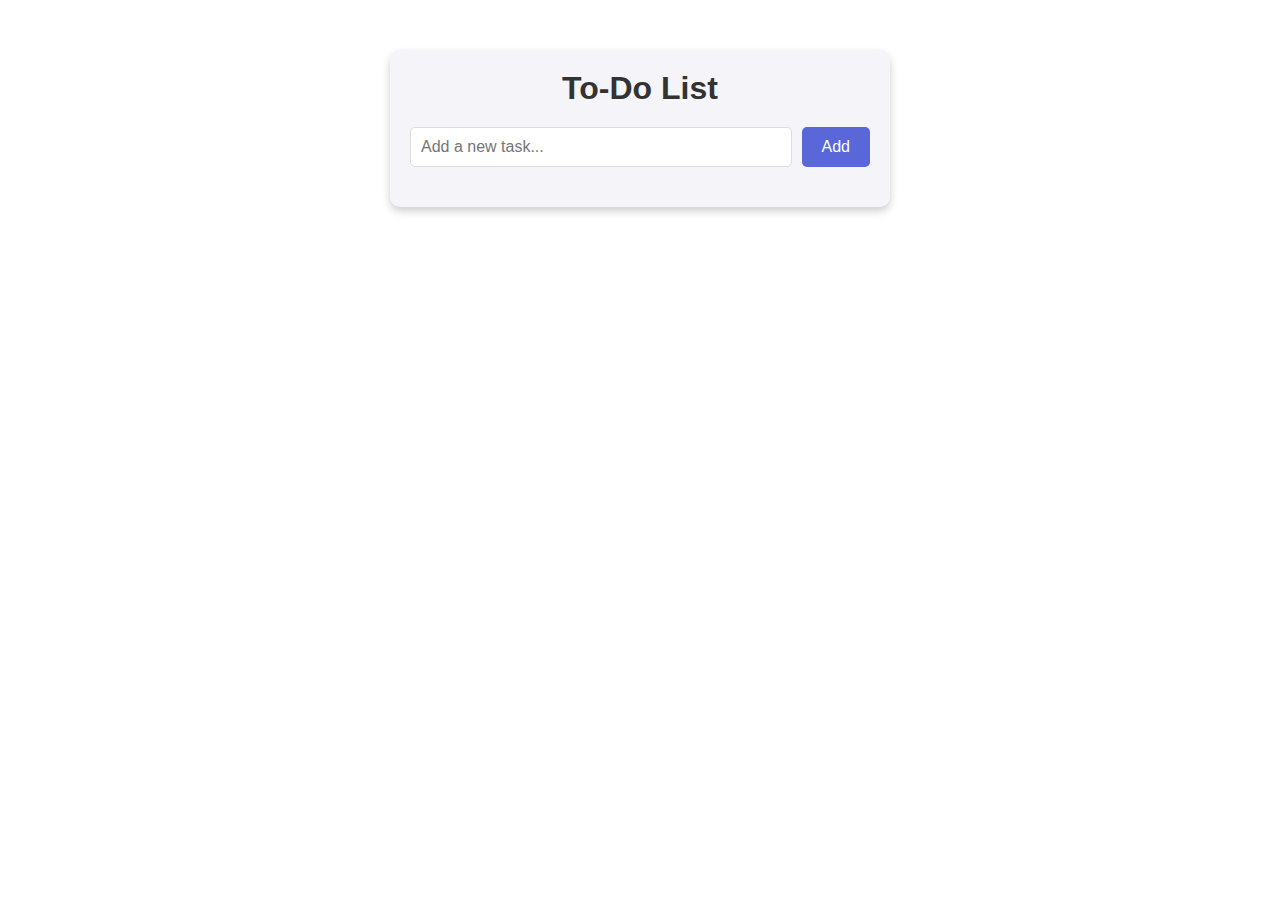
<file: MLSA ANUJ/Easy Project/index.html>
<!DOCTYPE html>
<html lang="en">
<head>
    <meta charset="UTF-8">
    <meta name="viewport" content="width=device-width, initial-scale=1.0">
    <title>Responsive To-Do List</title>
    <link rel="stylesheet" href="style.css">
</head>
<body>
    <div class="container">
        <h1>To-Do List</h1>
        <div class="input-container">
            <input type="text" id="todo-input" placeholder="Add a new task..." />
            <button id="add-btn">Add</button>
        </div>
        <ul id="todo-list"></ul>
    </div>
    <script src="script.js"></script>
</body>
</html>
</file>
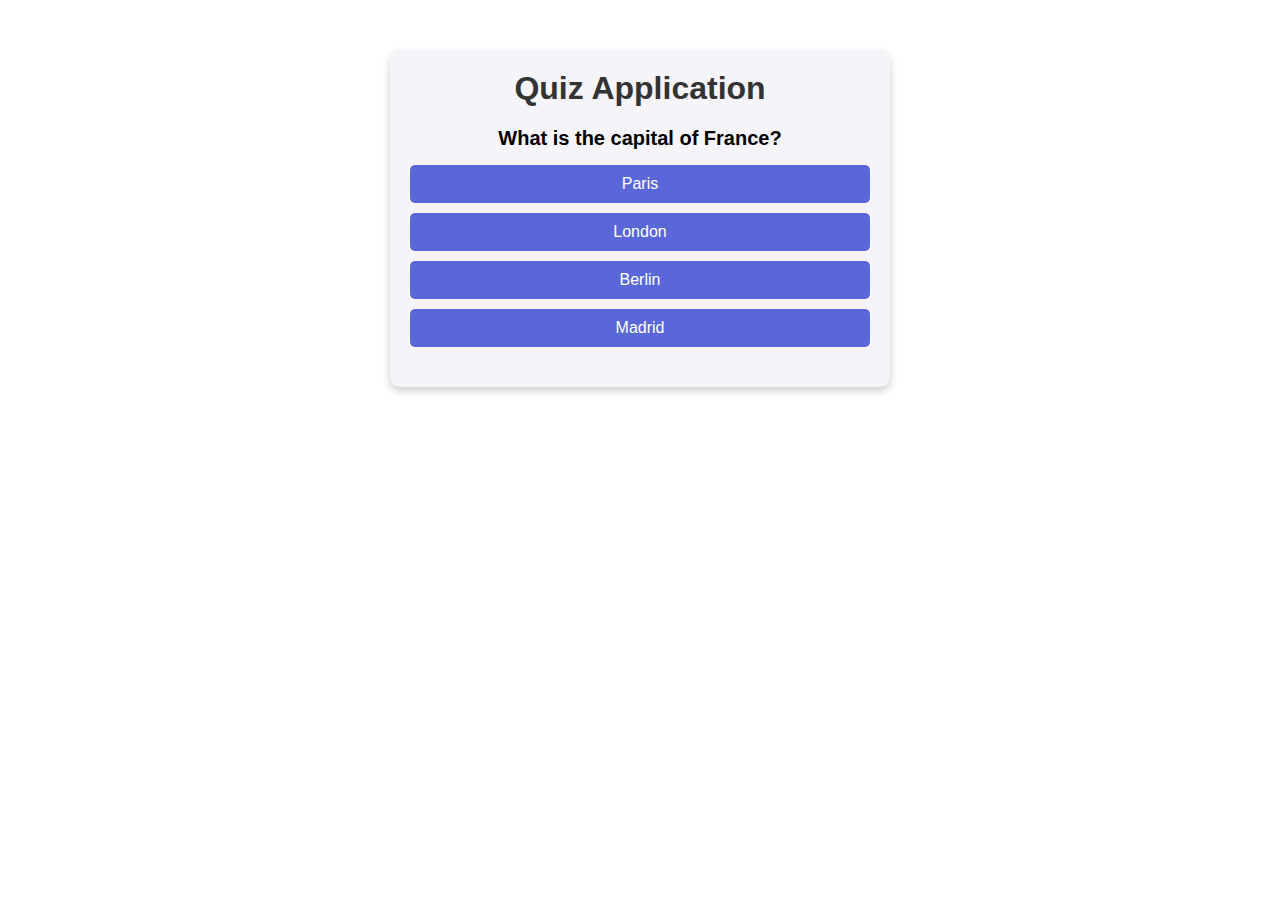
<file: MLSA ANUJ/Intermediate Project/quiz.html>
<!DOCTYPE html>
<html lang="en">
<head>
    <meta charset="UTF-8">
    <meta name="viewport" content="width=device-width, initial-scale=1.0">
    <title>Quiz Application</title>
    <link rel="stylesheet" href="quiz.css">
</head>
<body>
    <div class="quiz-container">
        <h1>Quiz Application</h1>
        <div id="quiz">
            <div id="question-container">
                <h2 id="question"></h2>
                <div id="answer-buttons" class="btn-container"></div>
            </div>
            <button id="next-btn" class="btn">Next</button>
            <div id="result-container">
                <p id="score-text"></p>
                <button id="restart-btn" class="btn">Restart Quiz</button>
            </div>
        </div>
    </div>
    <script src="quiz.js"></script>
</body>
</html>
</file>
<file: MLSA ANUJ/Easy Project/style.css>
/* Basic Reset */
* {
  margin: 0;
  padding: 0;
  box-sizing: border-box;
  font-family: Arial, sans-serif;
}

/* Container */
.container {
  max-width: 500px;
  margin: 50px auto;
  padding: 20px;
  background-color: #f4f4f9;
  border-radius: 10px;
  box-shadow: 0 4px 8px rgba(0, 0, 0, 0.2);
  text-align: center;
}

/* Header */
h1 {
  color: #333;
  margin-bottom: 20px;
}

/* Input Field and Button */
.input-container {
  display: flex;
  gap: 10px;
  margin-bottom: 20px;
}

input[type="text"] {
  flex: 1;
  padding: 10px;
  border: 1px solid #ddd;
  border-radius: 5px;
  font-size: 16px;
}

button {
  padding: 10px 20px;
  background-color: #5a67d8;
  color: white;
  border: none;
  border-radius: 5px;
  cursor: pointer;
  font-size: 16px;
}

button:hover {
  background-color: #434190;
}

/* To-Do List */
#todo-list {
  list-style: none;
}

.todo-item {
  display: flex;
  align-items: center;
  justify-content: space-between;
  background-color: #ffffff;
  margin-bottom: 10px;
  padding: 10px 15px;
  border-radius: 5px;
  box-shadow: 0 2px 4px rgba(0, 0, 0, 0.1);
}

.todo-item.completed {
  text-decoration: line-through;
  opacity: 0.6;
}

.todo-text {
  flex: 1;
  text-align: left;
}

.delete-btn {
  background-color: #e53e3e;
  color: white;
  border: none;
  padding: 5px 10px;
  border-radius: 5px;
  cursor: pointer;
}

.delete-btn:hover {
  background-color: #c53030;
}

/* Responsive */
@media (max-width: 600px) {
  .input-container {
      flex-direction: column;
  }
  button {
      width: 100%;
  }
}
</file>
<file: MLSA ANUJ/Intermediate Project/quiz.css>
/* Basic Reset */
* {
  margin: 0;
  padding: 0;
  box-sizing: border-box;
  font-family: Arial, sans-serif;
}

/* Quiz Container */
.quiz-container {
  max-width: 500px;
  margin: 50px auto;
  padding: 20px;
  background-color: #f4f4f9;
  border-radius: 10px;
  box-shadow: 0 4px 8px rgba(0, 0, 0, 0.2);
  text-align: center;
}

/* Header */
h1 {
  color: #333;
  margin-bottom: 20px;
}

/* Question Container */
#question-container {
  margin-bottom: 20px;
}

#question {
  font-size: 20px;
  margin-bottom: 15px;
}

/* Answer Buttons */
.btn-container {
  display: flex;
  flex-direction: column;
  gap: 10px;
}

.btn {
  padding: 10px;
  font-size: 16px;
  color: white;
  background-color: #5a67d8;
  border: none;
  border-radius: 5px;
  cursor: pointer;
}

.btn:hover {
  background-color: #434190;
}

.correct {
  background-color: #48bb78;
}

.wrong {
  background-color: #f56565;
}

#next-btn, #restart-btn {
  display: none;
  margin-top: 20px;
}

/* Score Container */
#result-container {
  display: none;
}

#score-text {
  font-size: 18px;
  color: #333;
}

/* Responsive Design */
@media (max-width: 600px) {
  .quiz-container {
      width: 90%;
  }
}
</file>
